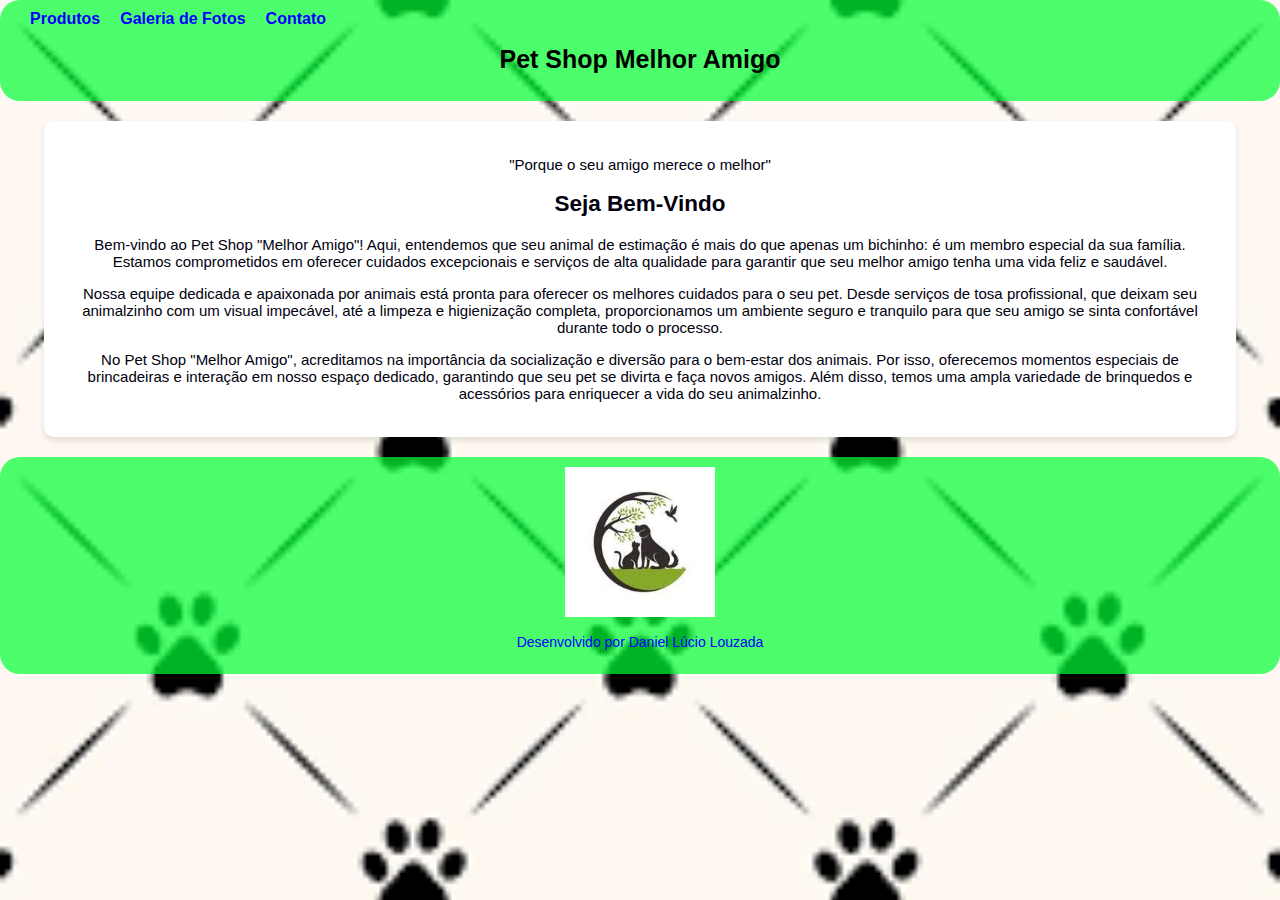
<file: index.html>
<!DOCTYPE html>
<html lang="pt-br">
<head>
    <meta charset="UTF-8">
    <meta name="viewport" content="width=device-width, initial-scale=1.0">
    <meta name="description" content="Pet Shop Melhor Amigo: Porque seu companheiro merece o melhor!">
    <title>Pet Shop Melhor Amigo</title>
    <link rel="stylesheet" href="style.css">
</head>
<body>
    <header>  
        <nav>
            <ul>
                <li><a href="index2.html" target="_blank">Produtos</a></li>
                <li><a href="index3.html" target="_blank">Galeria de Fotos</a></li>
                <li><a href="index4.html" target="_blank">Contato</a></li>
            </ul>
        </nav>
        <h1>Pet Shop Melhor Amigo</h1>
    </header>
    <main>
        <p>"Porque o seu amigo merece o melhor"</p>
            <h2>Seja Bem-Vindo</h2>
            <p>
                Bem-vindo ao Pet Shop "Melhor Amigo"! Aqui, entendemos que seu animal de estimação 
                é mais do que apenas um bichinho: é um membro especial da sua família. Estamos 
                comprometidos em oferecer cuidados excepcionais e serviços de alta qualidade para 
                garantir que seu melhor amigo tenha uma vida feliz e saudável.
            </p>
            <p>
                Nossa equipe dedicada e apaixonada por animais está pronta para oferecer os melhores 
                cuidados para o seu pet. Desde serviços de tosa profissional, que deixam seu 
                animalzinho com um visual impecável, até a limpeza e higienização completa, 
                proporcionamos um ambiente seguro e tranquilo para que seu amigo se sinta confortável 
                durante todo o processo.
            </p>
            <p>
                No Pet Shop "Melhor Amigo", acreditamos na importância da socialização e diversão 
                para o bem-estar dos animais. Por isso, oferecemos momentos especiais de brincadeiras 
                e interação em nosso espaço dedicado, garantindo que seu pet se divirta e faça novos 
                amigos. Além disso, temos uma ampla variedade de brinquedos e acessórios para enriquecer 
                a vida do seu animalzinho.
            </p>
    </main>

    <footer>
        <div>
            <img src="LOGO PET SHOP.jpg"width="150" height="150" alt="Logo Pet"> 
        </div>
        <p>Desenvolvido por Daniel Lúcio Louzada</p>
    </footer>
</body>
</html>
</file>
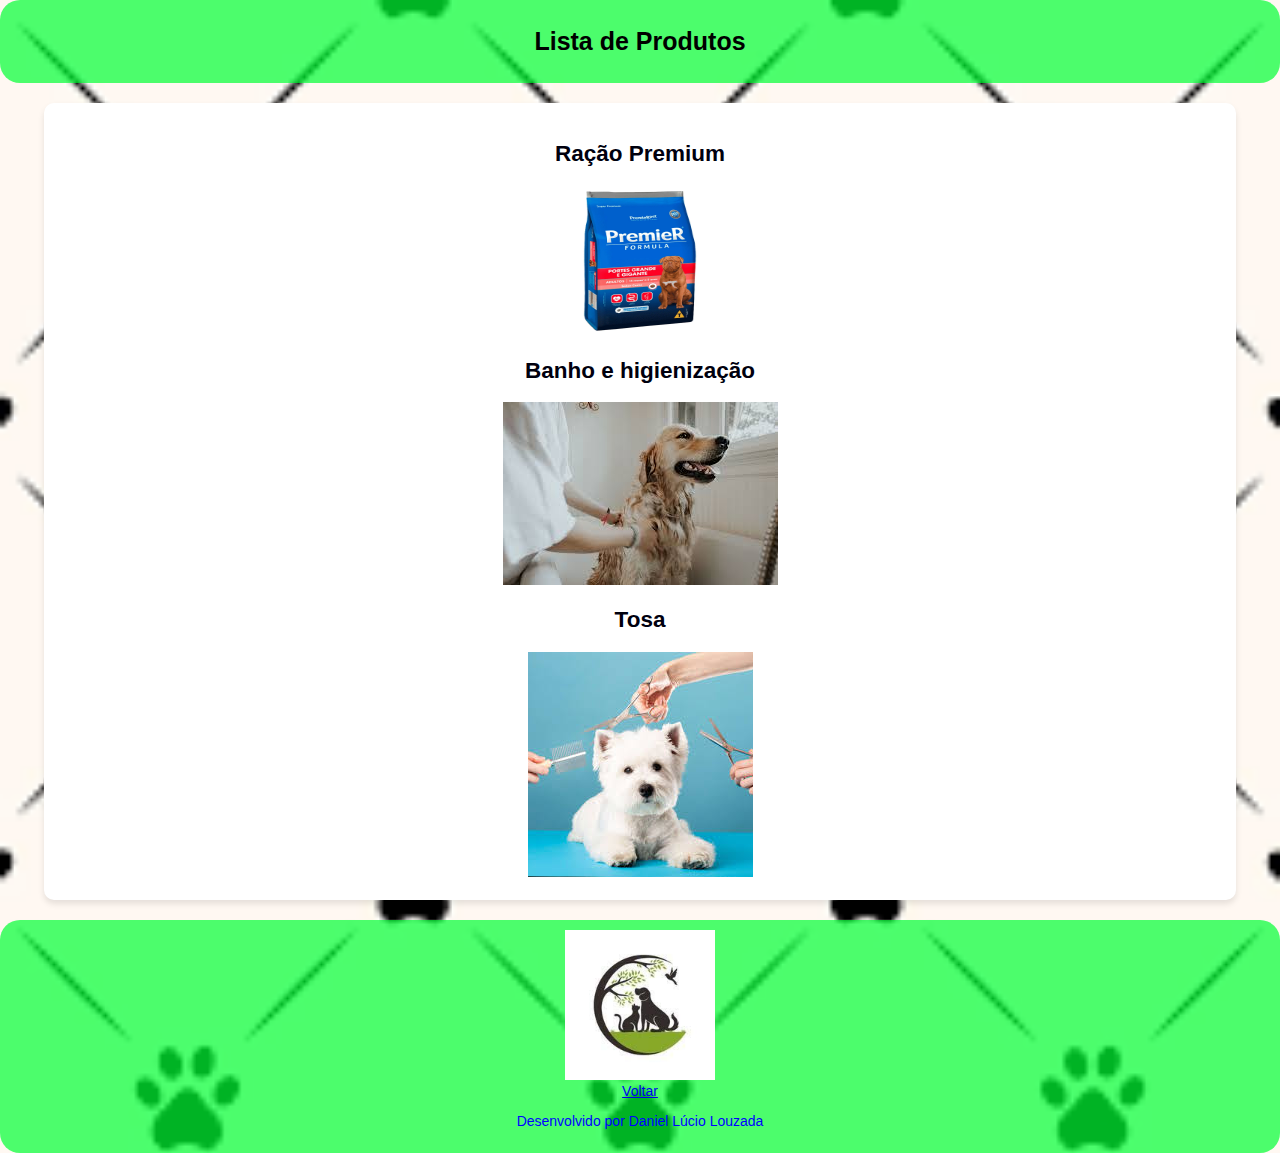
<file: index2.html>
<!DOCTYPE html>
<html lang="pt-br">
<head>
    <meta charset="UTF-8">
    <meta name="viewport" content="width=device-width, initial-scale=1.0">
    <title>Produtos</title>
    <link rel="stylesheet" href="style2.css">
</head>
<body>  
    <header>
        <h1>Lista de Produtos</h1>
    </header>
    <main>
        <h2>Ração Premium</h2>
        <img src="RAÇÂO PREMIUM.webp"width="150" height="150" alt="Ração premium">
        <h2>Banho e higienização</h2>
        <img src="BANHO E HIGIENIZAÇÃO.jpg" alt="Banho e Higienização">
        <h2>Tosa</h2>
        <img src="TOSA.jpg" alt="Tosa">
     
    </main>
    <footer>
        <div>
            <img src="LOGO PET SHOP.jpg"width="150" height="150" alt="Logo Pet">
          
        </div>
        <a href="Index.html">Voltar</a>
        <p>Desenvolvido por Daniel Lúcio Louzada</p>
    </footer>
    
</body>
</html>
</file>
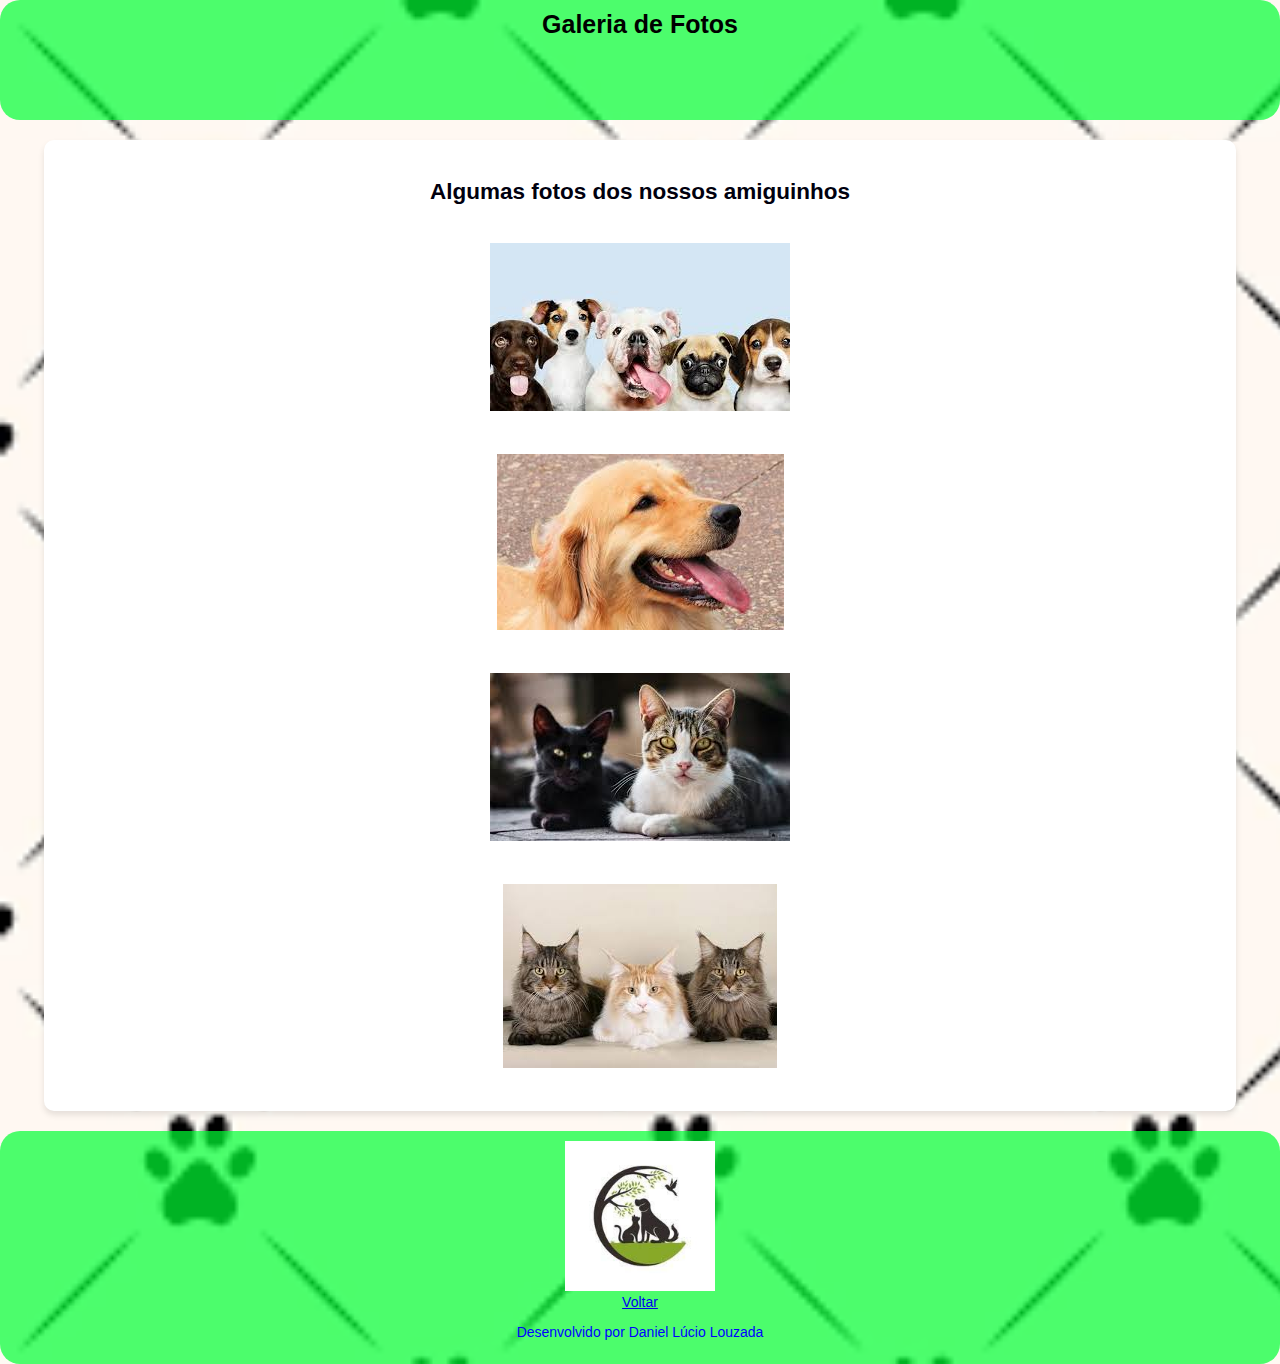
<file: index3.html>
<!DOCTYPE html>
<html lang="pt-br">
<head>
    <meta charset="UTF-8">
    <meta name="viewport" content="width=device-width, initial-scale=1.0">
    <title>Galeria de Fotos</title>
    <link rel="stylesheet" href="style3.css">
</head>
<body>
    <header>    
       <h1>Galeria de Fotos</h1>
    </header>
    <main>
        <h2>Algumas fotos dos nossos amiguinhos</h2>
        <img src="CAES1.jpg" alt="CAES1"><br>
        <img src="CAES2.jpg" alt="CAES2"><br>
        <img src="GATOS1.jpg" alt="GATOS1"><br>
        <img src="GATOS2.jpg" alt="GATOS2"><br>
    </main>

    <footer>
        <div>
            <img src="LOGO PET SHOP.jpg"width="150" height="150" alt="Logo Pet">
          
        </div>
        <a href="Index.html">Voltar</a>
        <p>Desenvolvido por Daniel Lúcio Louzada</p>
    </footer>
    
</body>
</html>
</file>
<file: style.css>
body {
    background-image: url('FUNDO PET SHOP 2.png');
    background-repeat: no-repeat;
    background-size: cover;
    
    font-family: Arial, Helvetica, sans-serif;
    margin: 0;
    padding: 0;
    color: rgb(0, 0, 14); 
}

header {
    padding: 10px 20px;
    background-color: rgba(0, 255, 51, 0.7);
    border-radius: 20px;
    text-align: center;
}

header h1 {
    font-size: 25px;
    text-align: center;
    color:rgb(0, 0, 0);
    text-align: center;
   
}

header nav ul {
    display: flex;
    list-style: none;
    margin: 0;
    padding: 0;
}

header nav ul li {
    margin: 0 10px;
    text-align: left;
}

header nav ul li a {
    text-decoration: none;
    color:blue;
    font-weight: bold;
    
}

main {
    text-align: center;
    background: white;
    font-size: 15px;
    padding: 20px;
    border-radius: 10px;
    margin: 20px auto;
    width: 90%;
    box-shadow: 0 4px 6px rgba(0, 0, 0, 0.1);
}

footer {
    text-align: center;
    background-color: rgba(0, 255, 51, 0.7);
    padding: 10px 20px;
    border-radius: 20px;
    color: blue;
    font-size: 14px;
}
</file>
<file: style2.css>
body {
    background-image: url('FUNDO PET SHOP 2.png');
    background-repeat: no-repeat;
    background-size: cover;
    
    font-family: Arial, Helvetica, sans-serif;
    margin: 0;
    padding: 0;
    color: rgb(0, 0, 14); 
}

header {
    padding: 10px 20px;
    background-color: rgba(0, 255, 51, 0.7);
    border-radius: 20px;
    text-align: center;
}

header h1 {
    font-size: 25px;
    text-align: center;
    color:rgb(0, 0, 0);
    text-align: center;
   
}

header nav ul {
    display: flex;
    list-style: none;
    margin: 0;
    padding: 0;
}

header nav ul li {
    margin: 0 10px;
    text-align: left;
}

header nav ul li a {
    text-decoration: none;
    color:blue;
    font-weight: bold;
    
}

main {
    text-align: center;
    background: white;
    font-size: 15px;
    padding: 20px;
    border-radius: 10px;
    margin: 20px auto;
    width: 90%;
    box-shadow: 0 4px 6px rgba(0, 0, 0, 0.1);
}

footer {
    text-align: center;
    background-color: rgba(0, 255, 51, 0.7);
    padding: 10px 20px;
    border-radius: 20px;
    color: blue;
    font-size: 14px;
}
</file>
<file: style3.css>
body {
    background-image: url('FUNDO PET SHOP 2.png');
    background-repeat: no-repeat;
    background-size: cover;
    
    font-family: Arial, Helvetica, sans-serif;
    margin: 0;
    padding: 0;
    color: rgb(0, 0, 14); 
    text-align: center;
}

header {
    padding: 10px 20px;
    background-color: rgba(0, 255, 51, 0.7);
    border-radius: 20px;
    height: 100px;          
}

header h1 {
    font-size: 25px;
    color: rgb(0, 0, 0);
    margin: 0; 
   
}

header nav ul {
    display: flex;
    list-style: none;
    margin: 0;
    padding: 0;
}

header nav ul li {
    margin: 0 10px;
    text-align: left;
}

header nav ul li a {
    text-decoration: none;
    color:blue;
    font-weight: bold;
    
}

main {
    text-align: center;
    background: white;
    font-size: 15px;
    padding: 20px;
    border-radius: 10px;
    margin: 20px auto;
    width: 90%;
    box-shadow: 0 4px 6px rgba(0, 0, 0, 0.1);
}

main img{
    padding:20px;
     
}

footer {
    text-align: center;
    background-color: rgba(0, 255, 51, 0.7);
    padding: 10px 20px;
    border-radius: 20px;
    color: blue;
    font-size: 14px;
}
</file>
